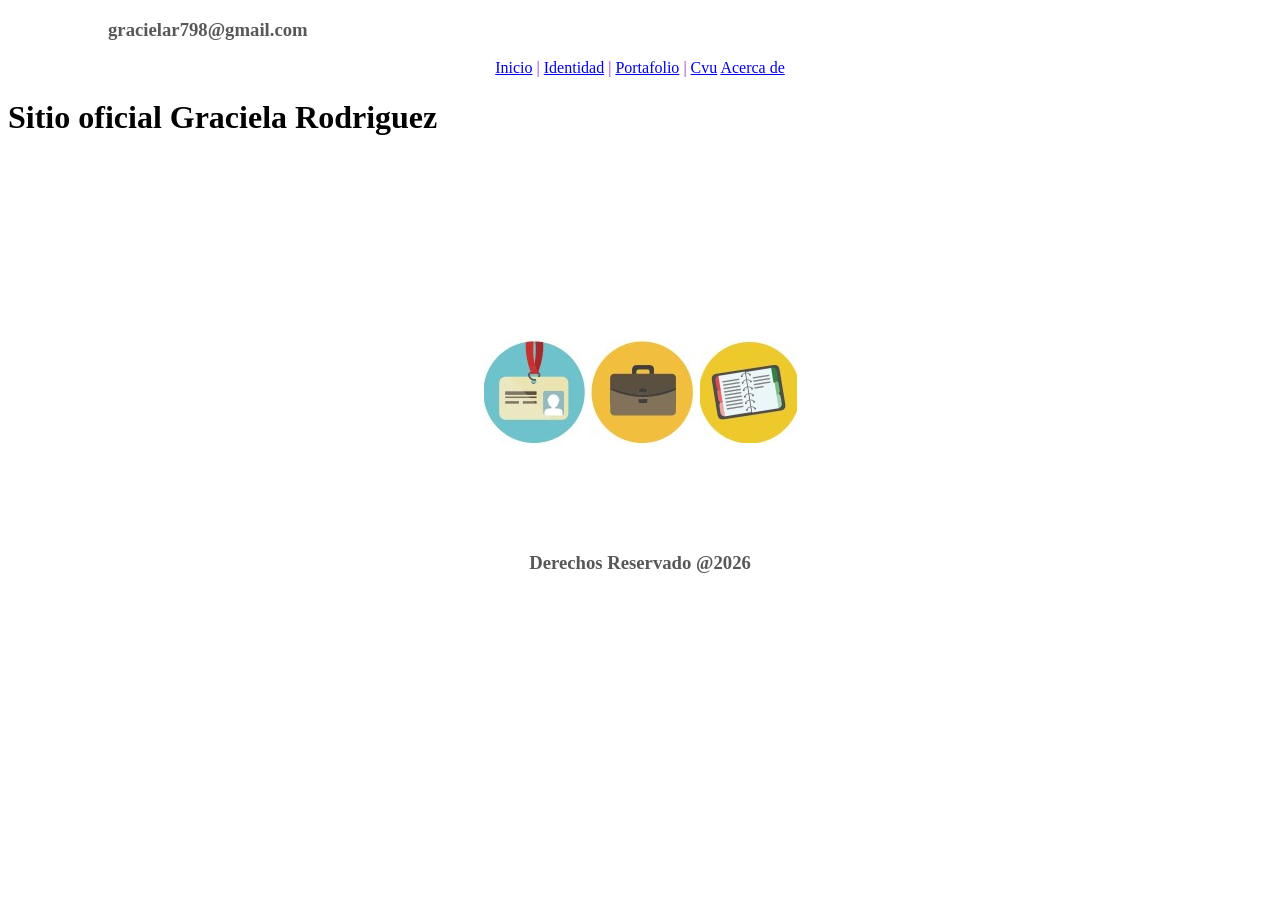
<file: index.html>
<!DOCTYPE html>
<html lang="en">
<head>
    <meta charset="UTF-8"> 
<meta name="viewport" content="width=device-width, initial-scale=1.0"> 
<title>Mi primer proyecto git</title> 
<link rel="stylesheet" type="text/css" href="css/style.css"> 
</head>

<body>
    
    </div>
     <div class="header">
        <h3>gracielar798@gmail.com</h3>
     </div>

     <div class="menuHorizontal"> 
        <a href="index.html">Inicio</a> | 
        <a href="identidad.html">Identidad</a> | 
        <a href="portafolio.html">Portafolio</a> | 
        <a href="cvu.html">Cvu</a>  
        <a href="acerca.html">Acerca de</a>  
     </div>
     
     
         <h1>Sitio oficial Graciela Rodriguez</h1>
     
     <div class="content">
            <table class="tablaPrincipal">
                <tr>
                    <td><a href="identidad.html"><img src=img/identidad.jpg></a></td>
                    <td><a href="portaolio.html"><img src=img/portafolio.jpg></a></td>
                    <td><a href="cvu.html"><img src=img/cvu.jpg></a></td>
                </tr>
                </tr>
                </tr>
            </table>
            </div>
    <div class="footer">
        <h3>Derechos Reservado @2026</h3>
    </div>
     
</body>
</html>
</file>
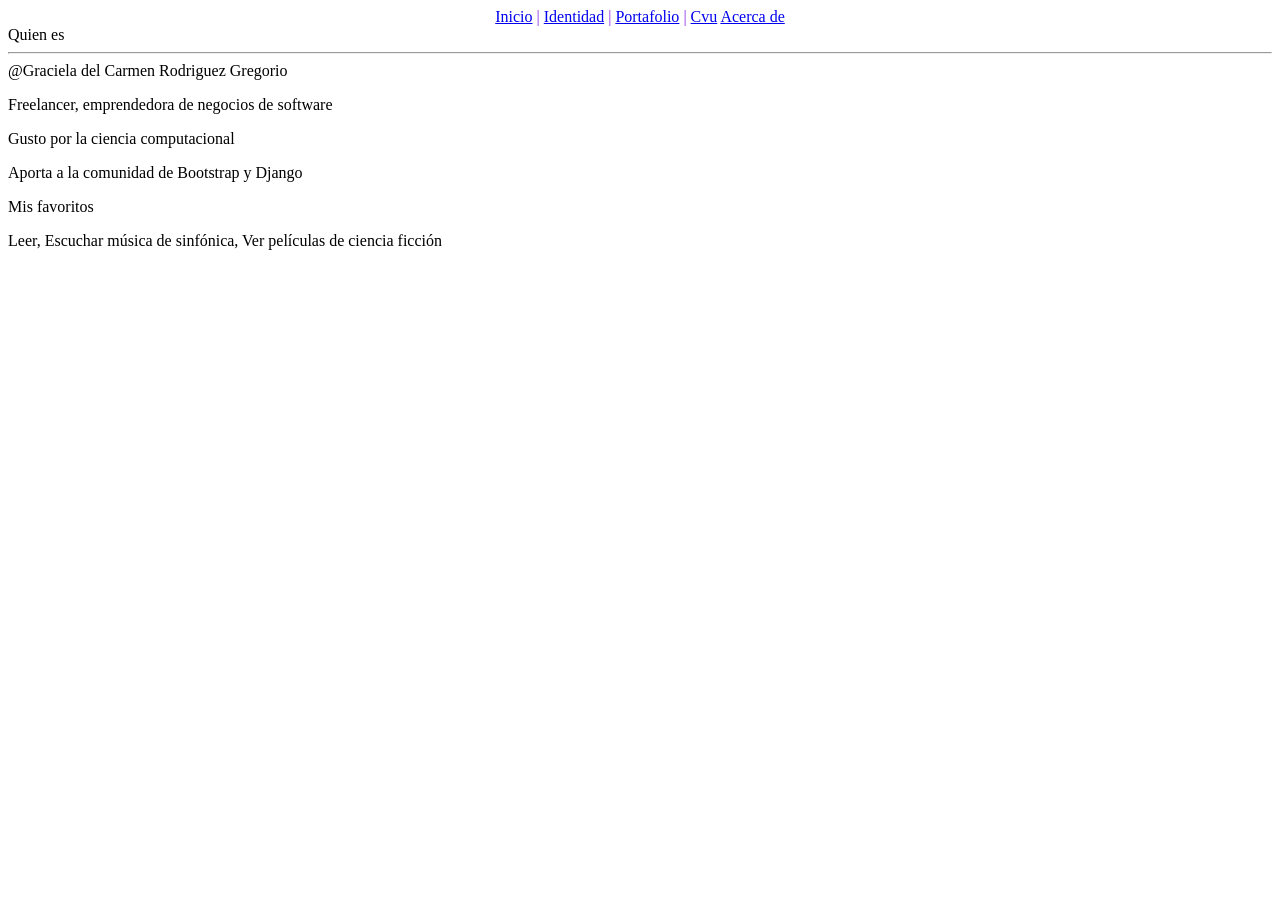
<file: acerca.html>
<!DOCTYPE html>
<html lang="en">
<head>
    <meta charset="UTF-8">
    <meta name="viewport" content="width=device-width, initial-scale=1.0">
    <title>Document</title>
    <link rel="stylesheet" type="text/css" href="css/style.css"> 

</head>
<body>
    <div class="menuHorizontal"> 
        <a href="index.html">Inicio</a> | 
        <a href="identidad.html">Identidad</a> | 
        <a href="portafolio.html">Portafolio</a> | 
        <a href="cvu.html">Cvu</a>  
        <a href="acerca.html">Acerca de</a>  
     </div>

<div class="section-title">Quien es</div>

    
    <hr class="dashed-line">

    
    <div class="name">@Graciela del Carmen Rodriguez Gregorio</div>

    
    <div class="info-block">
        <p>Freelancer, emprendedora de negocios de software</p>
        <p>Gusto por la ciencia computacional</p>
        <p>Aporta a la comunidad de Bootstrap y Django</p>
    </div>

    <div class="section-title">Mis favoritos</div>
    <p>Leer, Escuchar música de sinfónica, Ver películas de ciencia ficción</p>
</file>
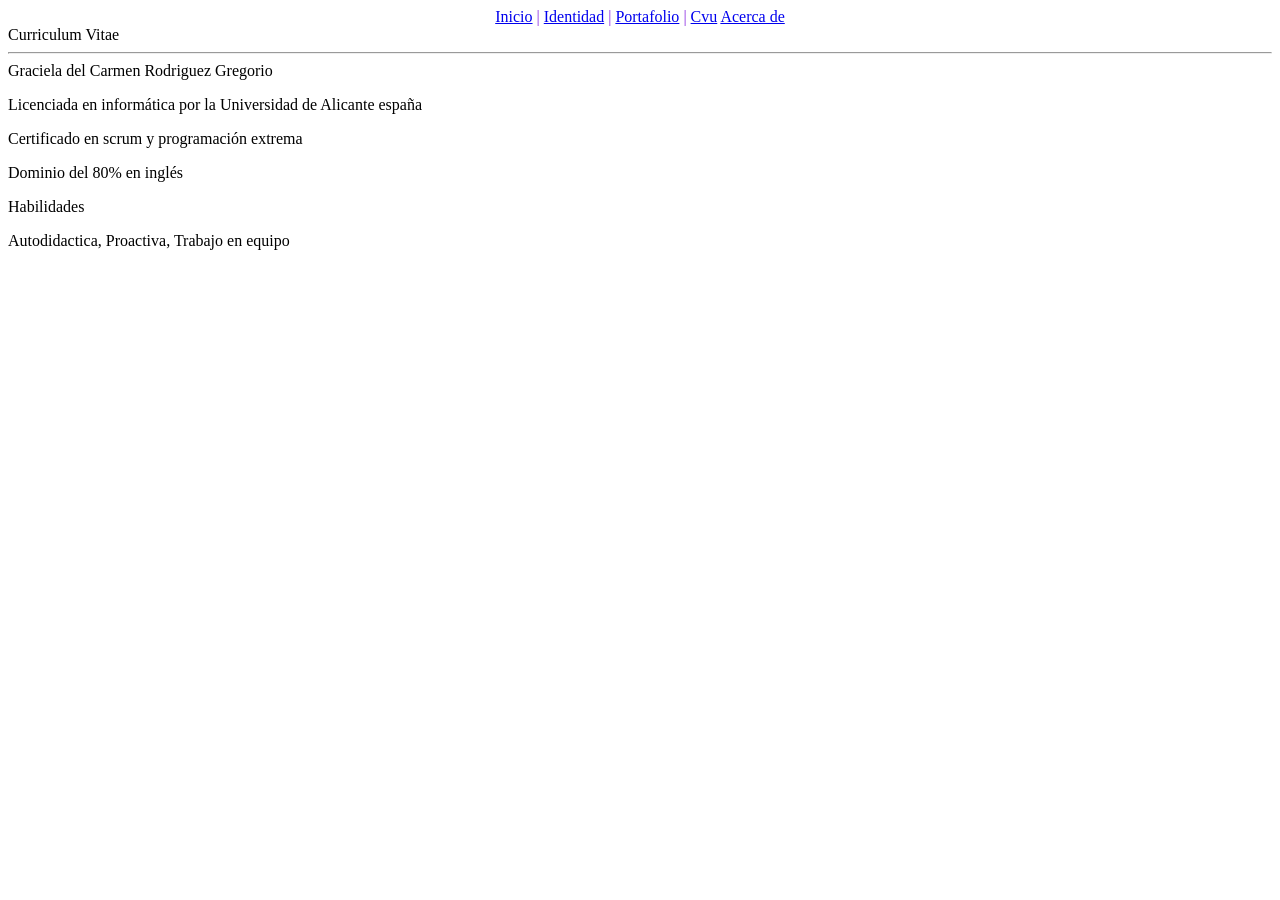
<file: cvu.html>
<!DOCTYPE html>
<html lang="en">
<head>
    <meta charset="UTF-8">
    <meta name="viewport" content="width=device-width, initial-scale=1.0">
    <title>Document</title>
    <link rel="stylesheet" type="text/css" href="css/style.css"> 

</head>
<body>
    <div class="menuHorizontal"> 
        <a href="index.html">Inicio</a> | 
        <a href="identidad.html">Identidad</a> | 
        <a href="portafolio.html">Portafolio</a> | 
        <a href="cvu.html">Cvu</a>  
        <a href="acerca.html">Acerca de</a>  
     </div>

     <div class="section-title">Curriculum Vitae</div>

    
    <hr class="dashed-line">

    
    <div class="name">Graciela del Carmen Rodriguez Gregorio</div>

    
    <div class="info-block">
        <p>Licenciada en informática por la Universidad de Alicante españa</p>
        <p>Certificado en scrum y programación extrema</p>
        <p>Dominio del 80% en inglés</p>
    </div>

    
    <div class="section-title">Habilidades</div>
    <p>Autodidactica, Proactiva, Trabajo en equipo</p>
     
     </div>
</body>
</html>
</file>
<file: css/style.css>
.menuHorizontal{ 
    text-align: center; 
    color:blueviolet 
} 
.titulo{ 
    text-align: center; 
    color:blue 
}
.tablaPrincipal{
    margin:auto;
    margin-top: 200px;
    color: rgb(98,97,97);
}

.header{
    margin-left: 100px;
    color: rgb(88, 88,89);
}

.footer{
    text-align: center;
    color: rgb(88, 88,89);
    margin-top: 100px;
}

.portfolio {
    list-style-type: none;
    padding: 0;
    margin: 0;
    line-height: 1.6;
}
</file>
